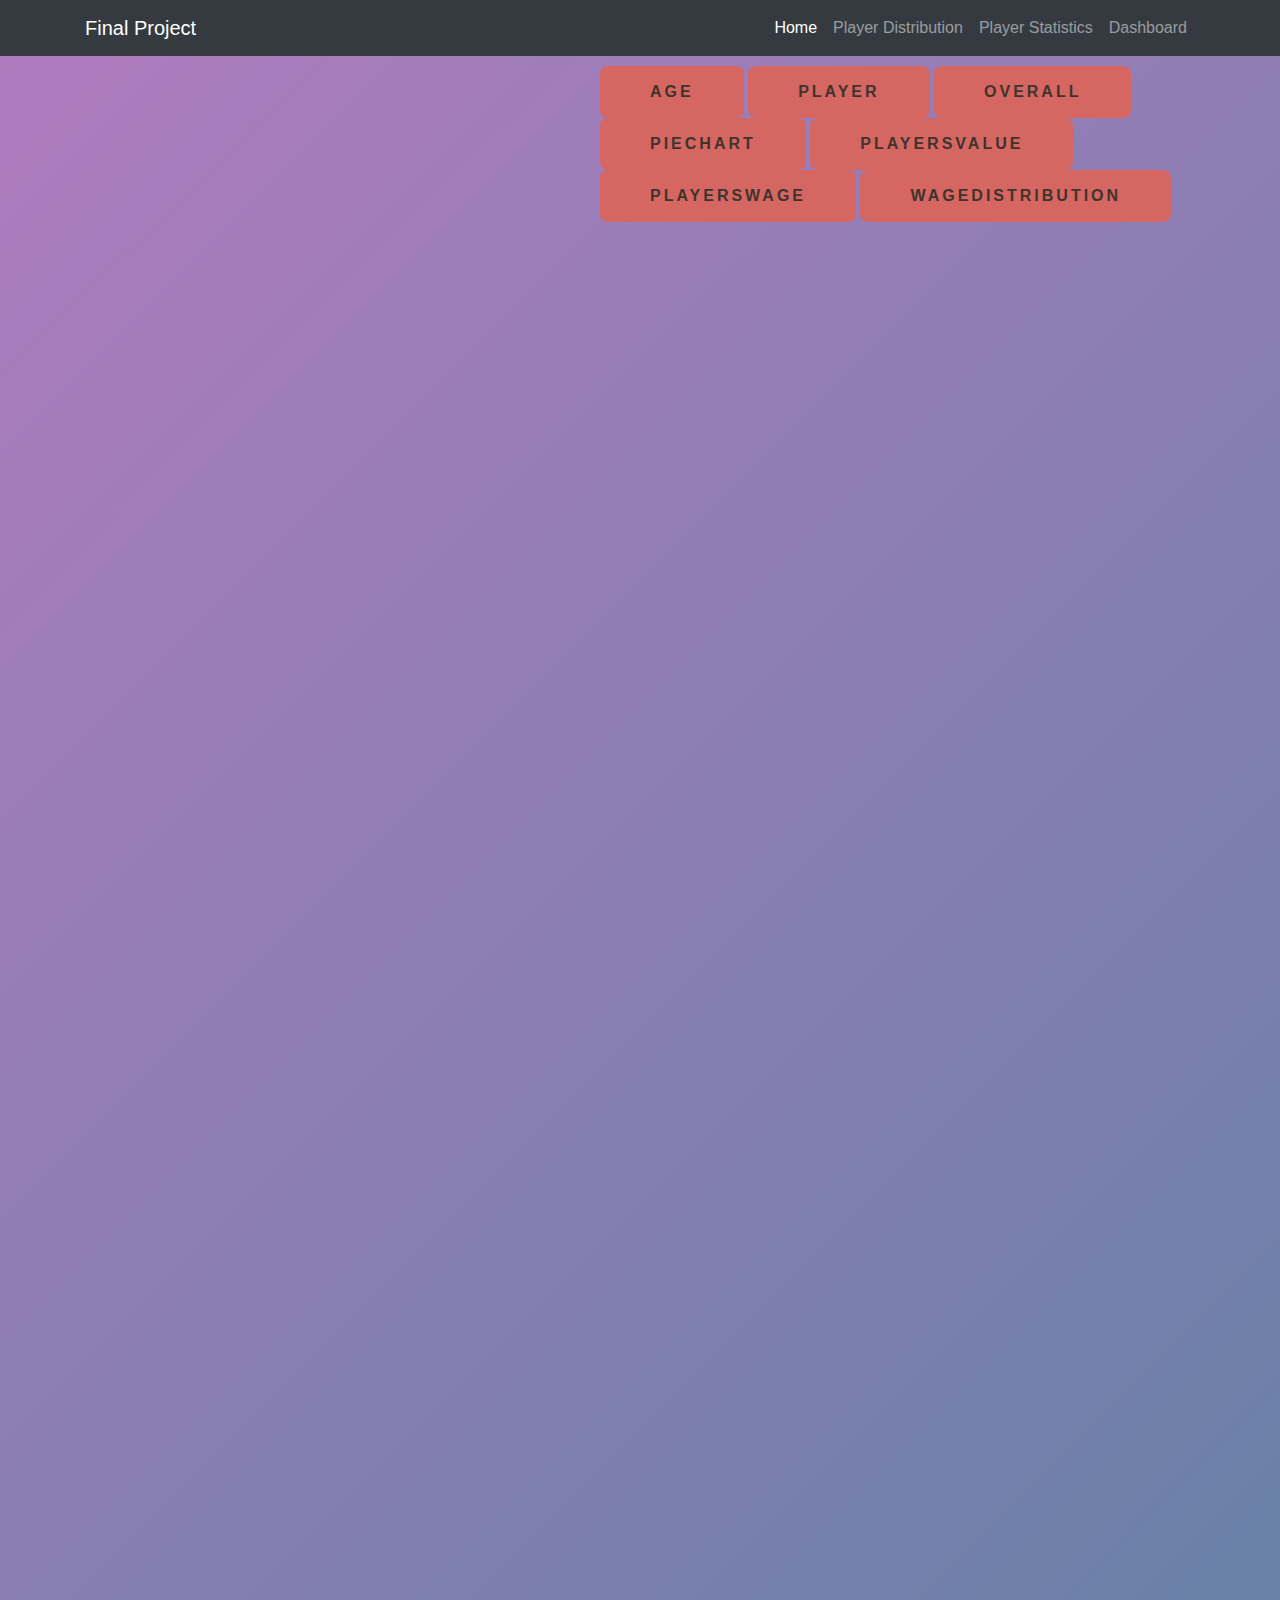
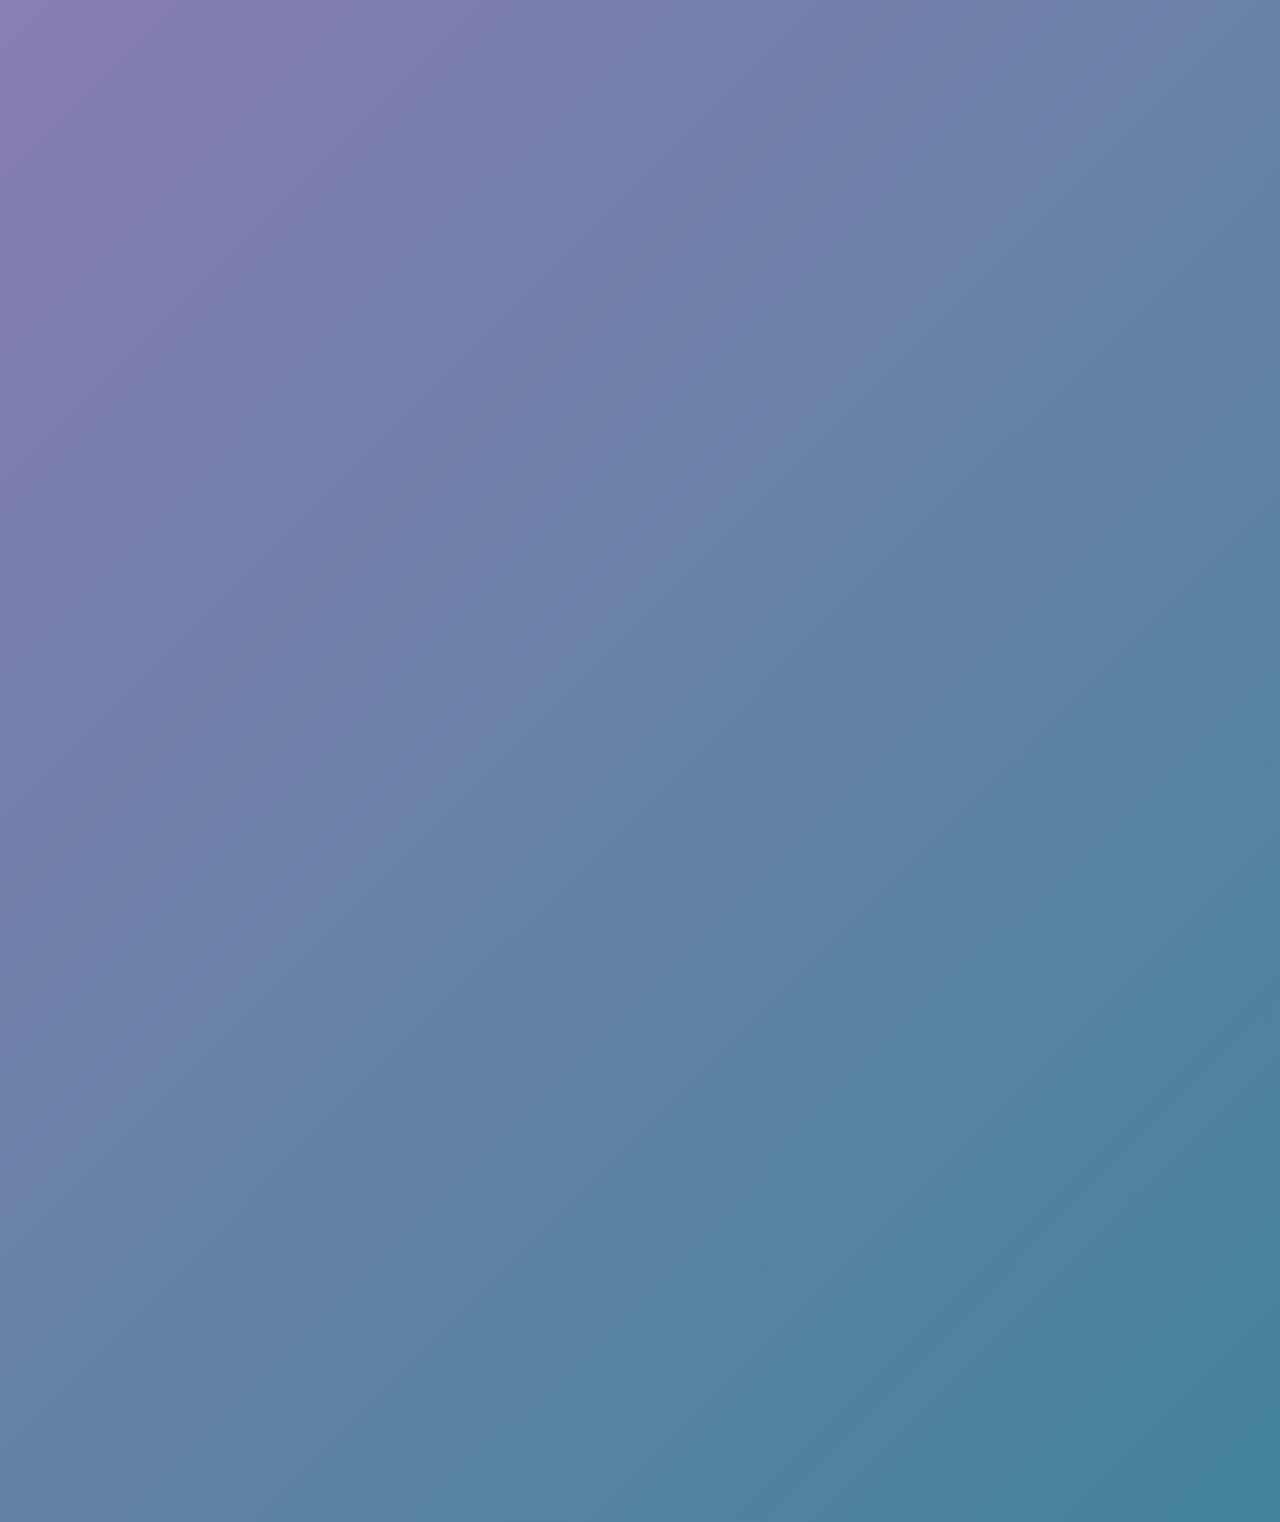
<file: templates/player_stat.html>
<!DOCTYPE html>
<html lang="en">

<head>
<style>
        div.tooltip {
        position: absolute;
        text-align: center;
        padding: 5px;
        font-size: 12px;
        font-weight: bold;
        background: #f99e1a;
        border: 0px;
        border-radius: 8px;
    }
    
    .tooltip p {
        margin: 0;
        padding: 0;
    }
    
    circle {
        fill: rgba(40, 53, 79, .95);
    }
    </style>
  <meta charset="utf-8">
  <meta name="viewport" content="width=device-width, initial-scale=1, shrink-to-fit=no">
  <meta name="description" content="">
  <meta name="author" content="">

  <title>Final Project Visualization</title>

  <!-- Bootstrap core CSS -->
  <link href="../static/bootstrap/css/bootstrap.min.css" rel="stylesheet">
  <link href="../static/bootstrap/css/my_css.css" rel="stylesheet">
  <script src="../static/jquery/jquery.min.js"></script>
  <script src="https://ajax.googleapis.com/ajax/libs/jquery/3.3.1/jquery.min.js"></script>
  <script src="https://d3js.org/d3.v4.min.js"></script>

</head>

<!-- <body onload="callme1('/age');callme1('/value');callme1('/overall');"> -->
<body>

  <!-- Navigation -->
  <nav class="navbar navbar-expand-lg navbar-dark bg-dark static-top">
    <div class="container">
      <a class="navbar-brand" href="#">Final Project</a>
      <button class="navbar-toggler" type="button" data-toggle="collapse" data-target="#navbarResponsive" aria-controls="navbarResponsive" aria-expanded="false" aria-label="Toggle navigation">
        <span class="navbar-toggler-icon"></span>
      </button>
      <div class="collapse navbar-collapse" id="navbarResponsive">
        <ul class="navbar-nav ml-auto">
          <li class="nav-item active">
            <a class="nav-link" href="/">Home
              <!-- <span class="sr-only">(current)</span> -->
            </a>
          </li>
          <li class="nav-item">
            <a class="nav-link" id="but1" href="/dash">Player Distribution</a>
          </li>
          <li class="nav-item">
            <a class="nav-link" id="but2" href="#">Player Statistics</a>
          </li>
          <!-- <li class="nav-item">
                <a class="nav-link" href="/dash3">MAP</a>
              </li> -->
          <li class="nav-item">
              <a class="nav-link" id="but3" href="/dashboard">Dashboard</a>
          </li>
          <!-- <li class="nav-item">
            <a class="nav-link" href="#">Contact</a>
          </li> -->
        </ul>
      </div>
    </div>
  </nav>

  <div class="buttons">  
        <button data-hover="Plot ->" onclick="callme2(id)" id="/age"><div>Age</div></button> 
        <button data-hover="Plot ->" onclick="callme1(id)" id="/value"><div>Player</div></button>    
        <button data-hover="Plot ->" onclick="callme3(id)" id="/overall"><div>Overall</div></button>  
        <button data-hover="Plot ->" onclick="callme4(id)" id="/piechart"><div>Piechart</div></button>
        <button data-hover="Plot ->" onclick="callme5(id)" id="/playersvalue"><div>playersvalue</div></button>
        <button data-hover="Plot ->" onclick="callme6(id)" id="/playerswage"><div>playerswage</div></button>
        <button data-hover="Plot ->" onclick="callme7(id)" id="/wagedistribution"><div>wagedistribution</div></button>
  </div>
  <div class="box">
        <svg width="680" height="500" id="svg2"></svg>
        <svg width="680" height="500" id="svg3"></svg>
        <svg width="680" height="700" id="svg4"></svg>
        <svg width="680" height="700" id="svg5"></svg>
        <svg width="680" height="500" id="svg6"></svg>
    
        
        
  </div>

 
 

  <!-- Bootstrap core JavaScript -->
  <script src="../static/jquery/jquery.min.js"></script>
  <script src="../static/bootstrap/js/bootstrap.bundle.min.js"></script>
  <!-- <script src="../static/bootstrap/js/my_js.js"></script> -->


  <style>
      .buttons{
        margin-left: 600px;
      }
  </style>

  <script>
      function callme1(a){
    $.ajax({
	  type: 'GET',
	  url: a,
      contentType: 'application/json; charset=utf-8',
	  success: function(result) {
        plot2(result)
	  },
	  error: function(result) {
		$("#error").html(result);
	  }
	});
}
function callme2(a){
    $.ajax({
	  type: 'GET',
	  url: a,
      contentType: 'application/json; charset=utf-8',
	  success: function(result) {
        plot3(result)
	  },
	  error: function(result) {
		$("#error").html(result);
	  }
	});
}
function callme3(a){
    $.ajax({
	  type: 'GET',
	  url: a,
      contentType: 'application/json; charset=utf-8',
	  success: function(result) {
        plot4(result)
	  },
	  error: function(result) {
		$("#error").html(result);
	  }
	});
}
function callme4(a){
    $.ajax({
	  type: 'GET',
	  url: a,
      contentType: 'application/json; charset=utf-8',
	  success: function(result) {
        plot5(result)
	  },
	  error: function(result) {
		$("#error").html(result);
	  }
	});
}
function callme5(a){
    $.ajax({
	  type: 'GET',
	  url: a,
      contentType: 'application/json; charset=utf-8',
	  success: function(result) {
        plot6(result)
	  },
	  error: function(result) {
		$("#error").html(result);
	  }
	});
}
function callme6(a){
    $.ajax({
	  type: 'GET',
	  url: a,
      contentType: 'application/json; charset=utf-8',
	  success: function(result) {
        plot7(result)
	  },
	  error: function(result) {
		$("#error").html(result);
	  }
	});
}
function callme7(a){
    $.ajax({
	  type: 'GET',
	  url: a,
      contentType: 'application/json; charset=utf-8',
	  success: function(result) {
        plot8(result)
	  },
	  error: function(result) {
		$("#error").html(result);
	  }
	});
}

function plot2(rawdata) {
    // d3.select('#screeplot').remove();
    // d3.select('#chart').remove();
    // d3.select('#barchart').remove();
    var margin = {top: 30, right: 20, bottom: 30, left: 50},
    width = 680 - margin.left - margin.right,
    height = 400 - margin.top - margin.bottom;


// Set the ranges
var x = d3.scaleLinear().range([0, width]);
var y = d3.scaleLinear().range([height, 0]);

// Define the axes
var xAxis = d3.axisBottom().scale(x)
    .ticks(20);

var yAxis = d3.axisLeft().scale(y)
    .ticks(10);


var valueline = d3.line()
    .x(function(d, i) { return x(d.x); }) // set the x values for the line generator
    .y(function(d) { return y(d.y); }) // set the y values for the line generator 
    .curve(d3.curveMonotoneX) // apply smoothing to the line  
// Adds the svg canvas
var svg = d3.select("#svg3")
    .append("svg")
    .attr('id','screeplot')
        .attr("width", width + margin.left + margin.right)
        .attr("height", height + margin.top + margin.bottom + 50)
    .append("g")
        .attr("transform", 
              "translate(" + margin.left + "," + margin.top + ")");



var data = JSON.parse(rawdata);
// console.log(data)
array=[]
// console.log(data.length)
for(var i=0; i< 20;i++){
        obj = {}
        obj.x=i;
        obj.xname= data.Name[i];
        obj.z=data.ValueNum[i]
        //obj.xname = data[0][data[1][i]];
        obj.y = data.Overall[i];
        array.push(obj);
        
    }
data=array
console.log("player stat file")
console.log(data)
var div = d3.select("body").append("div")
            .attr("class", "tooltip")
            .style("opacity", 0);
var tooltip = d3.select("body").append("div")
    .attr("class", "tooltip")
    .style("opacity", 0);
   
  // Scale the range of the data
  x.domain(d3.extent(data, function(d,i) { return d.x; }));
  y.domain([d3.min(data,function(d){return d.y;}), d3.max(data, function(d) { return d.y; })]);
  var xValue = function(d) { return d.xname;}
    var yValue = function(d) { return d.y;}


  svg.append("path")
        .attr("class", "line")
        .attr("d", valueline(data));
        svg.selectAll("dot")
        .data(data)
      .enter().append("circle")
        .attr("r", 3.5)
        .attr("cx", function(d) { return x(d.x); })
        .attr("cy", function(d) { return y(d.y); })

            // add the dots with tooltips
            var fixeddot = svg.selectAll("dot")
                .data(data)
                .enter().append("circle")
                .attr("r", 5)

            fixeddot.attr("cx", function (d) {
                    return x(d.x);
                })
                .attr("cy", function (d) {
                    return y(d.y);
                })
                .on("mouseout",function(d){
                    div.transition()
               .duration(500)
               .style("opacity", 0);
                })
                .on("mouseover", function (d) {
                    div.transition()
                        .duration(200)
                        .style("opacity", .9);
                    div.html("<p> " + d.xname + " , " + d.y + "</p>")
                        .style("left", (d3.event.pageX) + "px")
                        .style("top", (d3.event.pageY - 28) + "px");
                });


svg.append("g")
        .attr("class", "x axis")
        .attr("transform", "translate(0," + height + ")")
        .call(xAxis);

    // Add the Y Axis
    svg.append("g")
        .attr("class", "y axis")
        .call(yAxis);
        svg.append("text")
            .attr("class", "axis_label")
            .attr("text-anchor", "middle")
            .attr("transform", "translate("+ (-40) +","+(height/3)+")rotate(-90)")
            .text("overall");

    svg.append("text")
        .attr("class", "axis_label")
        .attr("text-anchor", "middle")
        .attr("transform", "translate("+ (width/3 + 40) +","+(height+40)+")")
        .text("top 20 players");

   
}

function plot3(rawdata){
    // d3.select('#screeplot').remove();
    // d3.select('#chart').remove();
    // d3.select('#barchart').remove();
 
    var dataset=[];
var final =[];
    var svg = d3.select("#svg2").attr('id','barchart'),
        margin = 20,
        width = 680,
        height = 280 - margin

    svg.append("text")
       .attr("transform", "translate(100,0)")
       .attr("x", 200)
       .attr("y", 50)
       .attr("font-size", "24px")
       .text("Players Age count")
      

    var xScale = d3.scaleBand().range([0, width]).padding(0.4);
        yScale = d3.scaleLinear().range([height, 0]);

    var g = svg.append("g")
               .attr("transform", "translate(" + 100 + "," + 100 + ")");

            var data =JSON.parse(rawdata)
console.log(Object.values(data.Age))
// var max=data.Age[0]
// var min =data.Age[0]
//  for (var i=0;i<Object.keys(data.Age).length;i++){
//     if(data.Age[i]<min){
//         min =data.Age[i]
//     }else if(data.Age[i]>max){
//         max=data.Age[i]
//     }

//  }

         var max=d3.max(Object.values(data.Age),function(d){  return Number(d);})
         var min=d3.min(Object.values(data.Age),function(d){return Number(d);})
        
        console.log(max,min)
        var diff=max-min
        var bin=diff/15;
        var bined;
        var size=15;
        var test = new Array();
        for(var i=0; i<15; i++)
        {
            test[i] = {count : 0, 
                value: []};
        }
        for (var i=0;i<Object.keys(data.Age).length;i++){
            // debugger;
             bined= Math.floor((Number(data.Age[i])-min)/ bin);
             if(bined < test.length) {
                test[bined].count += 1;
                test[bined].value.push(data.Age[i]);
             }
        }
        console.log(test)
        var m,mi;
var test1 = new Array();
for(var i=0; i<15; i++)
        {
             test1[i] = {dataset1 : "" ,
                dcount:0 };
        }
        for(var j=0;j<test.length;j++){
            m=d3.max(test[j].value,function(d){ return Number(d);})
            mi=d3.min(test[j].value,function(d){return Number(d);})
            var max= m
            var min=mi
    test1[j].dataset1=min+"-"+max;
 test1[j].dcount=test[j].count;
        }
         console.log(test1)
//        for(var t=0;t<test1.length;t++){
//     final.push(test1[t].dcount);  //this is the data for pie chart!
// }

xScale.domain(test1.map(function(d) { return d.dataset1; })); 
        yScale.domain([0, d3.max(test1, function(d) { return d.dcount; })]); 
var color = d3.scaleOrdinal(d3.schemeCategory10);
        var tooltip = d3.select("body").append("div").attr("class", "toolTip");
        g.append("g") 
         .attr("transform", "translate(0," + height + ")") 
         .call(d3.axisBottom(xScale)) 
         .append("text")
         .attr("y", height - 200)
         .attr("x", width - 200)
         .attr("text-anchor", "end")
         .attr("stroke", "black")
         .text("age");

        g.append("g") 
         .call(d3.axisLeft(yScale).tickFormat(function(d){ 
             return  d;
         })
         .ticks(15)) 
         .append("text")
         .attr("transform", "rotate(-90)")
         .attr("y", 6)
         .attr("dy", "-5.1em")
         .attr("text-anchor", "end")
         .attr("stroke", "black")
         .text("Number of Count");

        g.selectAll(".bar") 
         .data(test1)
         .enter().append("rect")
         .attr("class", "bar") 
        //           .attr("fill", function(d, i) {
        //     return color(i);
        // })
        .attr("fill","#f99e1a")
        .attr("id", function(d, i) {
            return i;
        })
        .on("mouseover", onMouseOver) 
         .on("mouseout", onMouseOut)

         .attr("x", function(d) { return xScale(d.dataset1); })  
         .attr("y", function(d) { return yScale(d.dcount); })
         .attr("width", xScale.bandwidth()) 
         
           .transition()
         .ease(d3.easeLinear)
         .duration(400)
         .delay(function (d, i) {
             return i * 50;
         })
         .attr("height", function(d) { return height - yScale(d.dcount); });
     
         function onMouseOver(d, i) {
        d3.select(this).attr('class', 'highlight'); 
         
        d3.select(this)
          .transition()     
          .duration(400)
          .attr('width', xScale.bandwidth() + 5)
          .attr("y", function(d) { return yScale(d.dcount) - 10; })
          .attr("height", function(d) { return height - yScale(d.dcount) + 10; });

        g.append("text")
         .attr('class', 'val')
         .attr('x', function() {
             return xScale(d.dataset1);
         })
         .attr('y', function() { 
             return yScale(d.dcount) - 15;
         })
         .text(function() {
             return "count"+":"+[d.dcount];  
         });
    }
    function onMouseOut(d, i) {
        d3.select(this).attr('class', 'bar');
        d3.select(this)
          .transition()     
          .duration(400)
          .attr('width', xScale.bandwidth())
          .attr("y", function(d) { return yScale(d.dcount); }) 
          .attr("height", function(d) { return height - yScale(d.dcount); }); 
        d3.selectAll('.val')
          .remove()
    }

}


function plot4(rawdata){
    // d3.select('#screeplot').remove();
    // d3.select('#chart').remove();
    // d3.select('#barchart').remove();
 
    var dataset=[];
var final =[];
    var svg = d3.select("#svg4").attr('id','barchart'),
        margin = 100,
        width = 680 - margin,
        height = 400 - margin

    svg.append("text")
       .attr("transform", "translate(100,0)")
       .attr("x", 200)
       .attr("y", 50)
       .attr("font-size", "24px")
       .text("Players overall count")
      

    var xScale = d3.scaleBand().range([0, width]).padding(0.4);
        yScale = d3.scaleLinear().range([height, 0]);

    var g = svg.append("g")
               .attr("transform", "translate(" + 100 + "," + 100 + ")");

            var data =JSON.parse(rawdata)
console.log(Object.values(data.Overall))
// var max=data.Age[0]
// var min =data.Age[0]
//  for (var i=0;i<Object.keys(data.Age).length;i++){
//     if(data.Age[i]<min){
//         min =data.Age[i]
//     }else if(data.Age[i]>max){
//         max=data.Age[i]
//     }

//  }

         var max=d3.max(Object.values(data.Overall),function(d){  return Number(d);})
         var min=d3.min(Object.values(data.Overall),function(d){return Number(d);})
        
        console.log(max,min)
        var diff=max-min
        var bin=diff/15;
        var bined;
        var size=15;
        var test = new Array();
        for(var i=0; i<15; i++)
        {
            test[i] = {count : 0, 
                value: []};
        }
        for (var i=0;i<Object.keys(data.Overall).length;i++){
            // debugger;
             bined= Math.floor((Number(data.Overall[i])-min)/ bin);
             if(bined < test.length) {
                test[bined].count += 1;
                test[bined].value.push(data.Overall[i]);
             }
        }
        console.log(test)
        var m,mi;
var test1 = new Array();
for(var i=0; i<15; i++)
        {
             test1[i] = {dataset1 : "" ,
                dcount:0 };
        }
        for(var j=0;j<test.length;j++){
            m=d3.max(test[j].value,function(d){ return Number(d);})
            mi=d3.min(test[j].value,function(d){return Number(d);})
            var max= m
            var min=mi
    test1[j].dataset1=min+"-"+max;
 test1[j].dcount=test[j].count;
        }
         console.log(test1)
//        for(var t=0;t<test1.length;t++){
//     final.push(test1[t].dcount);  //this is the data for pie chart!
// }

xScale.domain(test1.map(function(d) { return d.dataset1; })); 
        yScale.domain([0, d3.max(test1, function(d) { return d.dcount; })]); 
var color = d3.scaleOrdinal(d3.schemeCategory10);
        var tooltip = d3.select("body").append("div").attr("class", "toolTip");
        g.append("g") 
         .attr("transform", "translate(0," + height + ")") 
         .call(d3.axisBottom(xScale)) 
         .append("text")
         .attr("y", height - 250)
         .attr("x", width - 100)
         .attr("text-anchor", "end")
         .attr("stroke", "black")
         .text("Overall");

        g.append("g") 
         .call(d3.axisLeft(yScale).tickFormat(function(d){ 
             return  d;
         })
         .ticks(15)) 
         .append("text")
         .attr("transform", "rotate(-90)")
         .attr("y", 6)
         .attr("dy", "-5.1em")
         .attr("text-anchor", "end")
         .attr("stroke", "black")
         .text("Number of Count");

        g.selectAll(".bar") 
         .data(test1)
         .enter().append("rect")
         .attr("class", "bar") 
        //           .attr("fill", function(d, i) {
        //     return color(i);
        // })
        .attr("fill","#f99e1a")
        .attr("id", function(d, i) {
            return i;
        })
        .on("mouseover", onMouseOver) 
         .on("mouseout", onMouseOut)

         .attr("x", function(d) { return xScale(d.dataset1); })  
         .attr("y", function(d) { return yScale(d.dcount); })
         .attr("width", xScale.bandwidth()) 
         
           .transition()
         .ease(d3.easeLinear)
         .duration(400)
         .delay(function (d, i) {
             return i * 50;
         })
         .attr("height", function(d) { return height - yScale(d.dcount); });
     
         function onMouseOver(d, i) {
        d3.select(this).attr('class', 'highlight'); 
         
        d3.select(this)
          .transition()     
          .duration(400)
          .attr('width', xScale.bandwidth() + 5)
          .attr("y", function(d) { return yScale(d.dcount) - 10; })
          .attr("height", function(d) { return height - yScale(d.dcount) + 10; });

        g.append("text")
         .attr('class', 'val')
         .attr('x', function() {
             return xScale(d.dataset1);
         })
         .attr('y', function() { 
             return yScale(d.dcount) - 15;
         })
         .text(function() {
             return "count"+":"+[d.dcount];  
         });
    }
    function onMouseOut(d, i) {
        d3.select(this).attr('class', 'bar');
        d3.select(this)
          .transition()     
          .duration(400)
          .attr('width', xScale.bandwidth())
          .attr("y", function(d) { return yScale(d.dcount); }) 
          .attr("height", function(d) { return height - yScale(d.dcount); }); 
        d3.selectAll('.val')
          .remove()
    }

}

function plot5(rawdata){
    data=JSON.parse(rawdata)
console.log(data)
var array=[]
for(var i=0; i< 5;i++){
        obj = {}
        obj.x=i;
        obj.xname= data.children[i].name;
        obj.ycount=data.children[i].counter[0];
        array.push(obj);  
    }
data1=array
console.log(data1)
final=[]
for(var t=0;t<data1.length;t++){
    final.push(data1[t].ycount);  //this is the data for pie chart!
}
var width = 760,
    height = 400,
    radius = Math.min(width, height) / 2;

var color = d3.scaleOrdinal()
    .range([ "#007bff","#1f77b4" ,"#ff7f0e", "#2ca02c", "#d62728", "#9467bd", "#8c564b", "#e377c2", "#7f7f7f", "#bcbd22", "#17becf"

]);

var arc = d3.arc()
    .outerRadius(radius - 10)
    .innerRadius(0);

var labelArc = d3.arc()
    .outerRadius(radius - 40)
    .innerRadius(radius - 40);

var pie = d3.pie()
    .sort(null)
    .value(function(d) { return d.ycount; });
    // var tooltip = d3.select("body").append("div").attr("class", "toolTip");
 
var svg = d3.select("#svg5").append("svg")
    .attr("width", width)
    .attr("height", height)
  .append("g")
    .attr("transform", "translate(" + width / 2 + "," + height / 2 + ")");

    svg.append("text")
       .attr("x", -300)
       .attr("y", -150)
       .attr("font-size", "15px")
       .text("Player's count per continent")
    var tooltip = d3.select("body")
    .append("div")
    .style("position", "absolute")
    .style("z-index", "10")
    .style("visibility", "hidden")
    .style("background", "#f99e1a")
    .style("border","0px")
    .style("border-radius", "8px")
    .text("a simple tooltip");
  var g = svg.selectAll(".arc")
      .data(pie(data1))
    .enter().append("g")
      .attr("class", "arc");

  g.append("path")
      .attr("d", arc)
      .style("fill", function(d) { return color(d.data.ycount); })
      .on("mouseover", function(d){tooltip.text(d.data.xname+" : "+d.data.ycount); return tooltip.style("visibility", "visible");})
      .on("mousemove", function(){return tooltip.style("top", (d3.event.pageY-10)+"px").style("left",(d3.event.pageX+10)+"px");})
      .on("mouseout", function(){return tooltip.style("visibility", "hidden");});

//   g.append("text")
//       .attr("transform", function(d) { return "translate(" + labelArc.centroid(d) + ")"; })
//       .attr("dy", ".35em")
//       .text(function(d) { return d.data; });
 
    
        

}
function tabulate(data, columns) {
		var table = d3.select('body').append('table')
		var thead = table.append('thead')
		var	tbody = table.append('tbody');

		// append the header row
		thead.append('tr')
		  .selectAll('th')
		  .data(columns).enter()
		  .append('th')
		    .text(function (column) { return column; });

		// create a row for each object in the data
		var rows = tbody.selectAll('tr')
		  .data(data)
		  .enter()
		  .append('tr');

		// create a cell in each row for each column
		var cells = rows.selectAll('td')
		  .data(function (row) {
		    return columns.map(function (column) {
		      return {column: column, value: row[column]};
		    });
		  })
		  .enter()
		  .append('td')
		    .text(function (d) { return d.value; });

	  return table;
	}

function plot6(rawdata){
    data=JSON.parse(rawdata)
    // console.log(data[0])
    var array=[]
for(var i=0; i< 10;i++){
        obj = {}
        obj.Age= data[i][2];
        obj.Value= data[i][5];
        obj.Name=data[i][1];
        array.push(obj);  
    }
data1=array
// console.log(data1)
    columns=["Age","Name","Value"]
    tabulate(data1,columns)
}

function plot7(rawdata){
    data=JSON.parse(rawdata)
    // console.log(data)
    var array=[]
for(var i=0; i< 10;i++){
        obj = {}
        obj.Age= data[i][2];
        obj.Wage= data[i][5];
        obj.Name=data[i][1];
        array.push(obj);  
    }
data1=array
// console.log(data1)
    columns=["Age","Name","Wage"]
    tabulate(data1,columns)
}

function plot8(rawdata){
    var margin = {top: 30, right: 20, bottom: 30, left: 50},
    width = 680 - margin.left - margin.right,
    height = 400 - margin.top - margin.bottom;


// Set the ranges
var x = d3.scaleLinear().range([0, width]);
var y = d3.scaleLinear().range([height, 0]);

// Define the axes
var xAxis = d3.axisBottom().scale(x)
    .ticks(10);

var yAxis = d3.axisLeft().scale(y)
    .ticks(10);


var valueline = d3.line()
    .x(function(d, i) { return x(d.x); }) // set the x values for the line generator
    .y(function(d) { return y(d.y); }) // set the y values for the line generator 
    .curve(d3.curveMonotoneX) // apply smoothing to the line  
// Adds the svg canvas
var svg = d3.select("#svg6")
    .append("svg")
    .attr('id','screeplot')
        .attr("width", width + margin.left + margin.right)
        .attr("height", height + margin.top + margin.bottom + 50)
    .append("g")
        .attr("transform", 
              "translate(" + margin.left + "," + margin.top + ")");

              var data = JSON.parse(rawdata);
console.log(data[0])
array=[]
// console.log(data.length)
for(var i=0; i< 100;i++){
        obj = {}
        obj.x=i;
        
        obj.y = data[i];
        array.push(obj);
        
    }
data=array
console.log(data)
var div = d3.select("body").append("div")
            .attr("class", "tooltip")
            .style("opacity", 0);
var tooltip = d3.select("body").append("div")
    .attr("class", "tooltip")
    .style("opacity", 0);
   
  // Scale the range of the data
  x.domain(d3.extent(data, function(d,i) { return d.x; }));
  y.domain([d3.min(data,function(d){return d.y;}), d3.max(data, function(d) { return d.y; })]);



  svg.append("path")
        .attr("class", "line")
        .attr("d", valueline(data));
  


svg.append("g")
        .attr("class", "x axis")
        .attr("transform", "translate(0," + height + ")")
        .call(xAxis);

    // Add the Y Axis
    svg.append("g")
        .attr("class", "y axis")
        .call(yAxis);
        svg.append("text")
            .attr("class", "axis_label")
            .attr("text-anchor", "middle")
            .attr("transform", "translate("+ (-40) +","+(height/3)+")rotate(-90)")
            .text("wage");

    svg.append("text")
        .attr("class", "axis_label")
        .attr("text-anchor", "middle")
        .attr("transform", "translate("+ (width/3 + 40) +","+(height+40)+")")
        .text("top 100");

}


  </script>
</body>

</html>
</file>
<file: static/bootstrap/css/my_css.css>
@import url('https://fonts.googleapis.com/css?family=Lato');
@import url(https://fonts.googleapis.com/css?family=Open+Sans:300,400,800);

body{
	width: 100%;
	height: 100vh;
	/* color: #fff; */
	background: linear-gradient(-45deg, #EE7752, rgb(111, 144, 182), rgb(50, 133, 148), rgb(176, 123, 192));
	background-size: 700% 700%;
	position: relative;
	animation: change 10s ease-in infinite;
}

@keyframes change{
	0%{
		background-position: 0 50%;
	}
	50%{
		background-position: 100% 50%;
	}
	100%{
		background-position: 0 50%;
	}
}

#pavan{
    margin-left: -90px;
    margin-top: 40px;
}
ul li{
    stroke-width: 2;
}

path {
    stroke: rgb(204, 196, 88);
    stroke-width: 3;
    fill: none;
}

.axis path,
.axis line {
  fill: none;
stroke: rgb(221, 182, 182);
stroke-width: 3;
shape-rendering: crispEdges;
}

.node {
  cursor: pointer;
}

.node:hover {
  stroke: rgb(226, 161, 191);
  stroke-width: 1.5px;
}

.node--leaf {
  fill: white;
}
.tooltip {
position: absolute;
width: 200px;
height: 28px;
pointer-events: none;
}
.label {
  font: 11px "Helvetica Neue", Helvetica, Arial, sans-serif;
  text-anchor: middle;
  text-shadow: 0 1px 0 #fff, 1px 0 0 #fff, -1px 0 0 #fff, 0 -1px 0 #fff;
}
.axis,
.frame {
shape-rendering: crispEdges;
}


.cell text {
font-weight: bold;
text-transform: capitalize;
}

.frame {
fill: none;
stroke: #aaa;
}

circle {
fill-opacity: .7;
}
.label,
.node--root,
.node--leaf {
  pointer-events: none;
}
.row{
    margin-left: 580px;
}
svg{
    /* margin-left: 300px; */
    padding-top: 50px;
}

/* Button Styling */
.buttons{
    /* all: none; */
    float: rigth;
    margin-top: 10px;
    margin-left: 100px;
}
button {
	/* background:transparent; */
	outline: none;
	position: relative;
    border: none;
    /* margin-left: -0px; */
	border-radius: 8px;
	background-color: rgb(214, 102, 98);
	/* border: 2px solid #111; */
	padding: 14px 50px;
	overflow: hidden;
	opacity: 1;
}

button:hover{
	cursor: pointer;
	background-color: rgb(185, 62, 58);
	border-radius: 8px;
	transition: all .4s ease-in;
	opacity: .9;
}

/*button:before (attr data-hover)*/
button:hover:before{
	opacity: 1; 
	transform: translate(0,0);
}

button:before{
	content: attr(data-hover);
	position: absolute;
	top: 0.8em; left: 0;
	width: 100%;
	text-transform: uppercase;
	letter-spacing: 3px;
	font-weight: 600;
	color: rgb(219, 214, 211);
	font-size: 1em;
	opacity: 0;
	transform: translate(-100%,0);
	transition: all .4s ease-in-out;
}

/*button div (button text before hover)*/
button:hover div{
	opacity: 0;
	transform: translate(100%,0);
}
div.tooltip {
	position: absolute;
	text-align: center;
	padding: 5px;
	font-size: 12px;
	font-weight: bold;
	background: #f99e1a;
	border: 0px;
	border-radius: 8px;
}

.tooltip p {
	margin: 0;
	padding: 0;
}

circle {
	fill: rgba(40, 53, 79, .95);
}
button div{
text-transform: uppercase;
letter-spacing: 3px;
font-weight: 600;
color: rgb(63, 52, 44);
font-size: 1em;
transition: all .4s ease-in-out;
}
</file>
